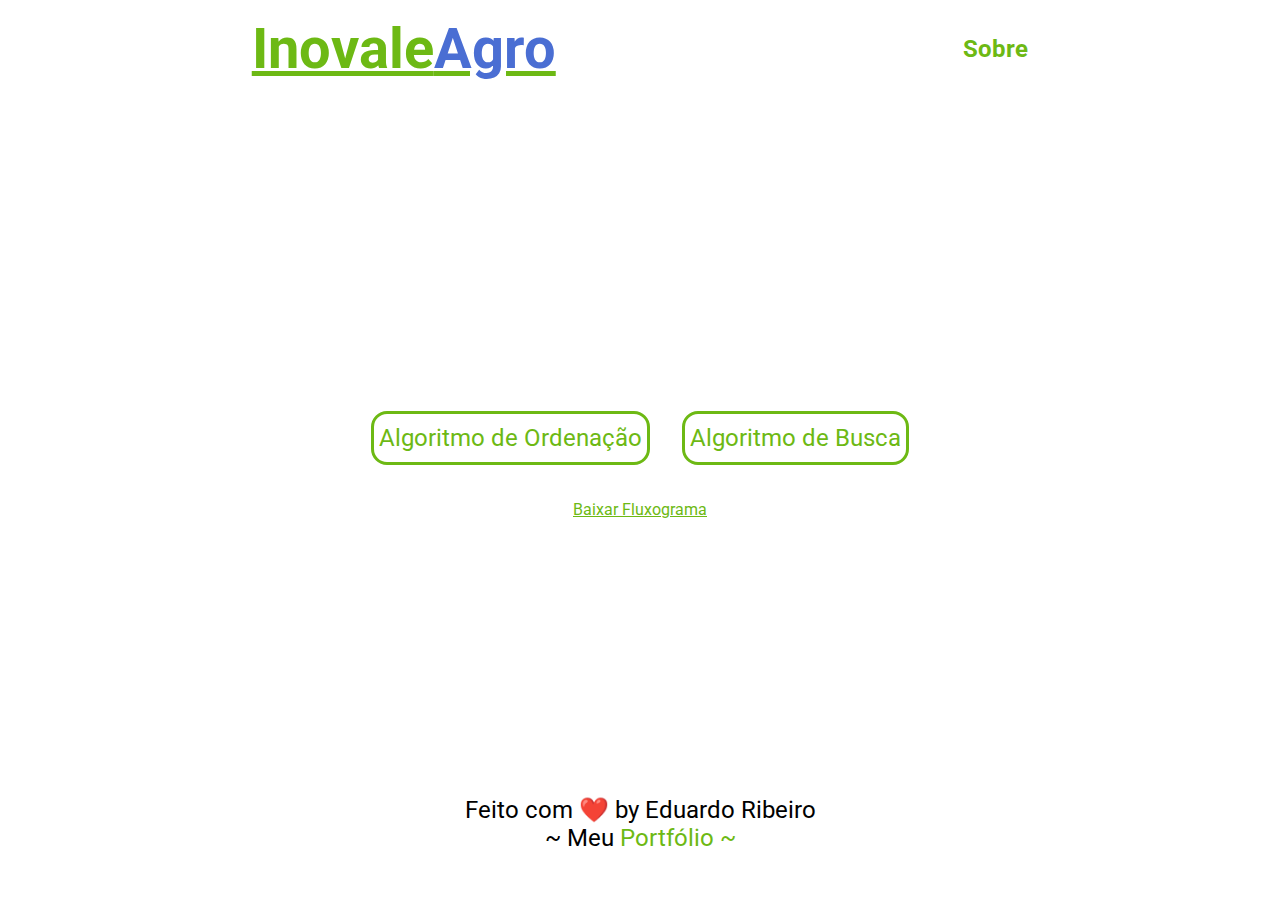
<file: index.html>
<!DOCTYPE html>
<html lang="pt-br">
<head>
    <meta charset="UTF-8">
    <meta http-equiv="X-UA-Compatible" content="IE=edge">
    <meta name="viewport" content="width=device-width, initial-scale=1.0">
    <link rel="stylesheet" href="style.css">
    <title>Inovale Agro - Avaliação</title>
</head>
<body>
    <nav>
        <ul>
            <li><a href="https://www.inovaleagro.com.br/index"><h1 id="logo">Inovale<span>Agro</span></h1></a></li>
            <li><a class="nav-item" href="https://www.inovaleagro.com.br/quemsomos" target="_blank">Sobre</a></li>
        </ul>
    </nav>
    <main>
        <menu>
            <li><a class="links" href="Pages/ordenacao.html">Algoritmo de Ordenação</a></li>
            <li><a class="links" href="Pages/busca.html">Algoritmo de Busca</a></li>
        </menu>

        <a href="Fluxograma_Eduardo_Ribeiro_da_Silva.pdf" download="inovaleAgro/Fluxograma_Eduardo_Ribeiro_da_Silva.pdf">Baixar Fluxograma</a>
    </main>

    <footer>
        <p class="text-center text-muted">Feito com ❤️ by Eduardo Ribeiro</p>
        <p>~ Meu <a href="https://eduardoribeiro.me" target="_blank">Portfólio ~</a></p>
    </footer>

    <script src="index.js"></script>
</body>
</html>
</file>
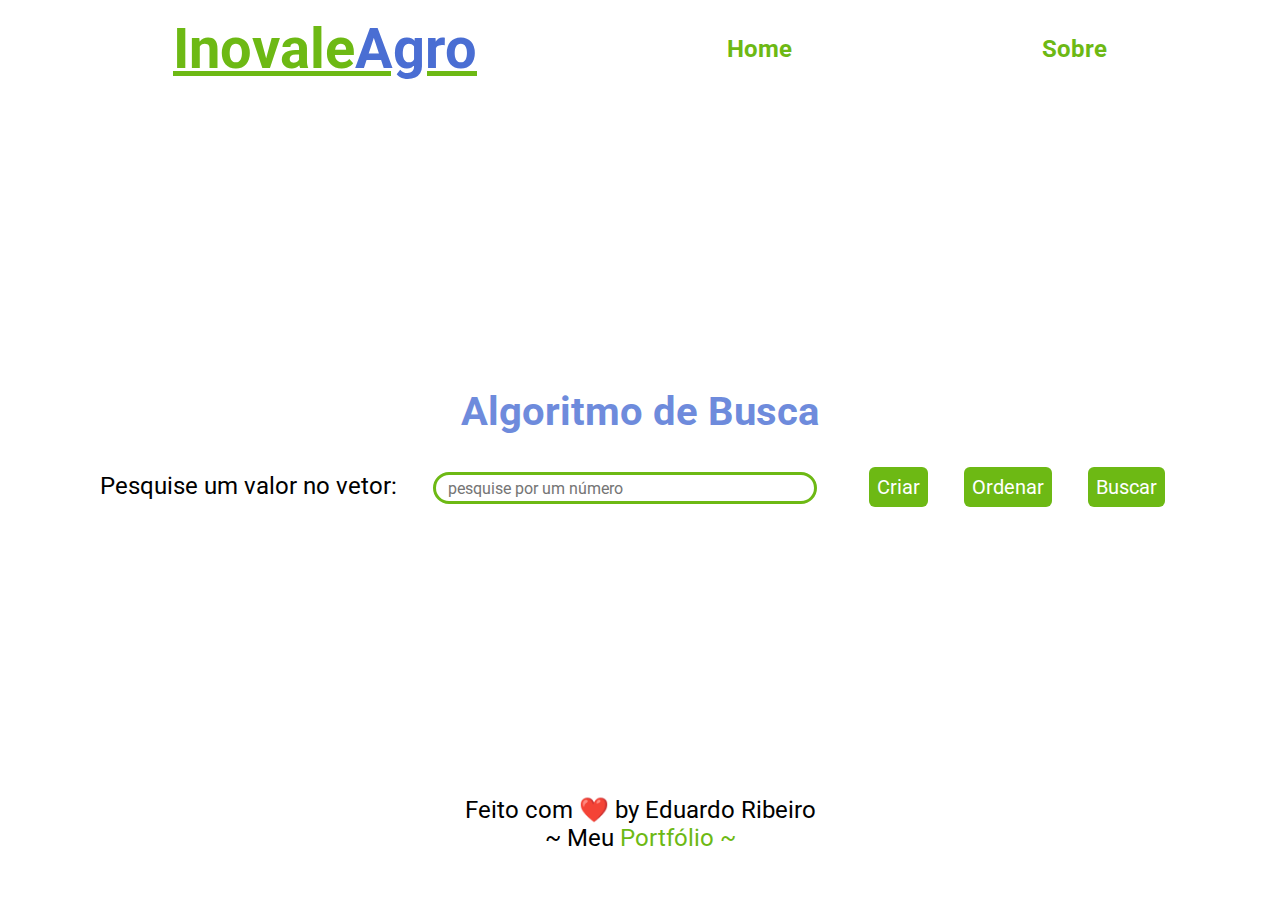
<file: Pages/busca.html>
<!DOCTYPE html>
<html lang="pt-br">
<head>
    <meta charset="UTF-8">
    <meta http-equiv="X-UA-Compatible" content="IE=edge">
    <meta name="viewport" content="width=device-width, initial-scale=1.0">
    <link rel="stylesheet" href="../style.css">
    <link rel="stylesheet" href="ordenacao.css">
    <title>Inovale Agro - Avaliação</title>
</head>
<body>
    <nav>
        <ul>
            <li><a href="https://www.inovaleagro.com.br/index"><h1 id="logo">Inovale<span>Agro</span></h1></a></li>
            <li><a class="nav-item" href="../index.html">Home</a></li>
            <li><a class="nav-item" href="https://www.inovaleagro.com.br/quemsomos" target="_blank">Sobre</a></li>
        </ul>
    </nav>

    <main>
        <h1 id="title">Algoritmo de Busca</h1>
        <label for="input-valores">Pesquise um valor no vetor:</label>
        <input id="input-valores" name="valores" type="text" placeholder="pesquise por um número">
        <input id="buttonCriar" class="button" type="button" value="Criar" onclick="gerarValores()" />
        <input id="buttonOrdenar" class="button" type="button" value="Ordenar"  onclick="ordenarVetor()" />
        <input id="buttonBuscar" class="button" type="button" value="Buscar"  onclick="buscaBinaria()" />
        <div id="campoValores">

        </div>
    </main>

    <footer>
        <p class="text-center text-muted">Feito com ❤️ by Eduardo Ribeiro</p>
        <p>~ Meu <a href="https://eduardoribeiro.me" target="_blank">Portfólio ~</a></p>
    </footer>

    <script src="../index.js"></script>
</body>
</html>
</file>
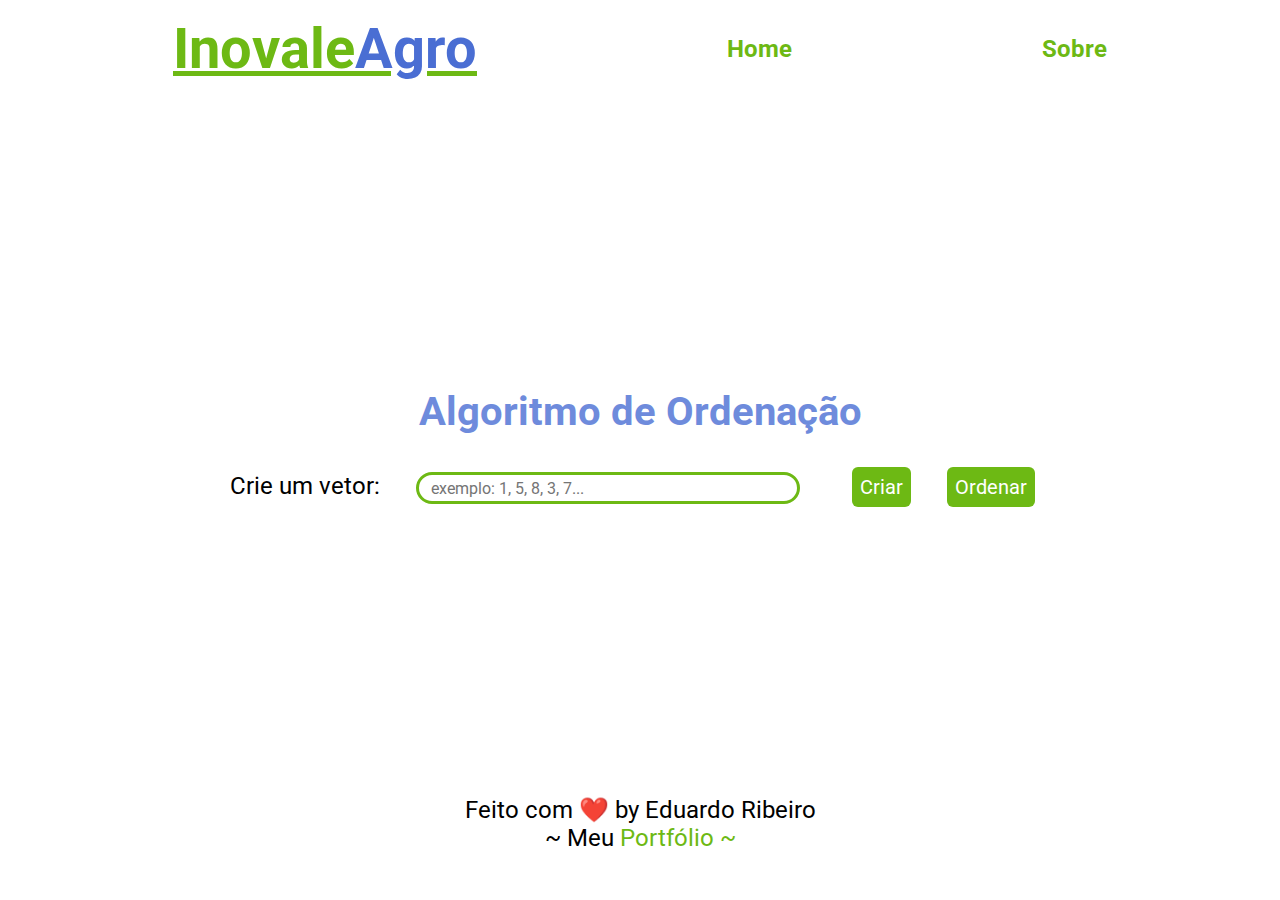
<file: Pages/ordenacao.html>
<!DOCTYPE html>
<html lang="pt-br">
<head>
    <meta charset="UTF-8">
    <meta http-equiv="X-UA-Compatible" content="IE=edge">
    <meta name="viewport" content="width=device-width, initial-scale=1.0">
    <link rel="stylesheet" href="../style.css">
    <link rel="stylesheet" href="ordenacao.css">
    <title>Inovale Agro - Avaliação</title>
</head>
<body>
    <nav>
        <ul>
            <li><a href="https://www.inovaleagro.com.br/index"><h1 id="logo">Inovale<span>Agro</span></h1></a></li>
            <li><a class="nav-item" href="../index.html">Home</a></li>
            <li><a class="nav-item" href="https://www.inovaleagro.com.br/quemsomos" target="_blank">Sobre</a></li>
        </ul>
    </nav>

    <main>
        <h1 id="title">Algoritmo de Ordenação</h1>
        <label for="input-valores">Crie um vetor:</label>
        <input id="input-valores" name="valores" type="text" placeholder="exemplo: 1, 5, 8, 3, 7...">
        <input id="buttonCriar" class="button" type="button" value="Criar" onclick="criarVetor()" />
        <input id="buttonOrdenar" class="button" type="button" value="Ordenar" onclick="ordenarVetor()" />
        <div id="campoValores">

        </div>
    </main>

    <footer>
        <p class="text-center text-muted">Feito com ❤️ by Eduardo Ribeiro</p>
        <p>~ Meu <a href="https://eduardoribeiro.me" target="_blank">Portfólio ~</a></p>
    </footer>

    <script src="../index.js"></script>
</body>
</html>
</file>
<file: style.css>
@import url('https://fonts.googleapis.com/css2?family=Roboto:wght@300;900&display=swap');

*{
  margin: 0;
  padding: 0;
  box-sizing: border-box;
  list-style: none;
  font-size: 1rem;
  font-family: 'Roboto', sans-serif;
}
body{
  height: 100vh;
  display: flex;
  flex-direction: column;
  justify-content: space-between;
}
a{
  color: #6db914;
}
nav{
  padding: 1rem;
}
ul{
  flex-wrap: wrap;
  display: flex;
  flex-direction: row;
  justify-content: space-between;
  align-items: center;
  margin: 0 2rem 0 2rem;
}
nav > ul > li{
  flex-grow: 1;
  text-align: center;
}
#logo{
  font-family: 'Roboto', sans-serif;
  font-size: 3.5rem;
}
#logo>span{
  font-size: 3.5rem;
  color: #4a6ed3;
}
#logo:hover{
  opacity: 0.8;
}
.nav-item{
  font-size: 1.5rem;
  font-weight: bold;
  text-decoration: dashed;
}
.nav-item:hover{
  opacity: 0.8;
  text-decoration: underline;
}
main{
 text-align: center;
}
menu{
  flex-wrap: wrap;
  padding: 2rem;
  display: flex;
  flex-direction: row;
  align-items: center;
  justify-content: center;
}
menu > li{
  margin: 1rem;
}
menu > li > a{
  
  font-size: 1.5rem;
  text-decoration: none;
  border: 3px solid #6db914;
  max-width: 60%;
  text-align: center;
  border-radius: 1rem;
  padding: 10px 5px;
}
menu > li > a:hover{
  opacity: 0.5;
}
footer{
  text-align: center;
  margin-bottom: 3rem;
}
footer > p{
  font-size: 1.5rem ;
}
footer > p > a {
  font-size: 1.5rem;
  text-decoration: dashed;
}
footer > p > a:hover{
  opacity: 0.8;
  text-decoration: underline;
}
</file>
<file: Pages/ordenacao.css>
#title{
    font-size: 2.5rem;
    margin: 1rem;
    color: #6E8BDC;
}
label{
    font-size: 1.5rem;
}
input-valores{
    font-weight: bold;
}
.button{
    font-size: 20px;
    background-color: #6db914;
    color: #FFFF;
    border: none;
    padding: 0.5rem;
    border-radius: 0.3em;
    margin: 1rem;
}
.button:hover{
    opacity: 0.8;
}
#input-valores{
    width: 30%;
    height: 30px;
    border-radius: 2rem;
    border-style: none;
    border: 3px solid #6db914;
    padding: 0.8rem;
    margin: 0rem 2rem 0rem 2rem;
}
#input-valores:hover{
    opacity: 0.8;
}
#valores{
    margin: 1rem;
    background-color: #6E8BDC;
    color: #FFFF;
    border-radius: 0.5rem;
    padding: 0.5rem;
    font-size: 1.5rem;
}
#campoValores{
    display: flex;
    flex-direction: column;
    justify-content: center;
    align-items: center;
}
</file>
